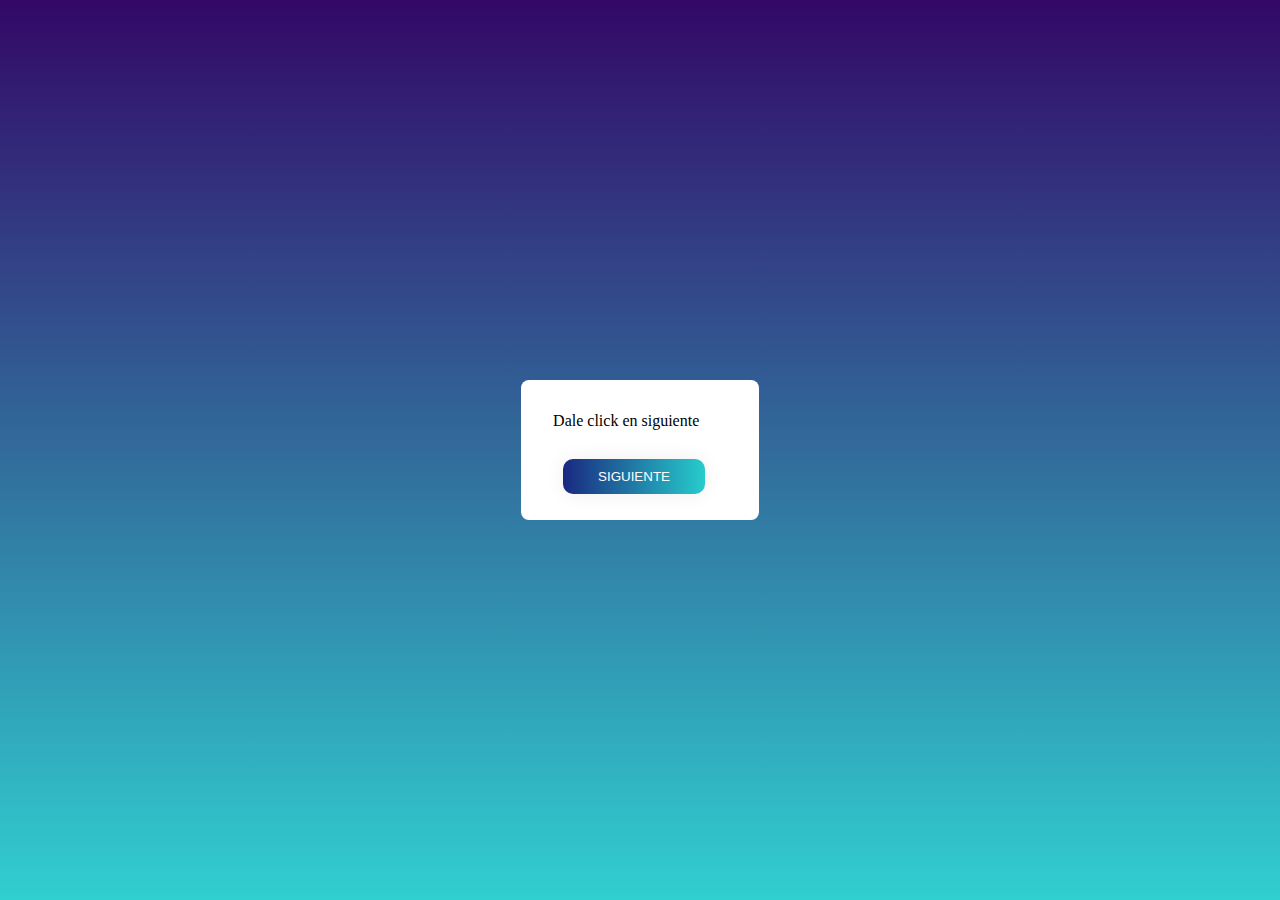
<file: quotes.html>
<!DOCTYPE html>
<html lang="en">

<head>
    <meta charset="UTF-8">
    <meta http-equiv="X-UA-Compatible" content="IE=edge">
    <link rel="stylesheet" href="https://cdnjs.cloudflare.com/ajax/libs/font-awesome/6.1.1/css/all.min.css" integrity="sha512-KfkfwYDsLkIlwQp6LFnl8zNdLGxu9YAA1QvwINks4PhcElQSvqcyVLLD9aMhXd13uQjoXtEKNosOWaZqXgel0g==" crossorigin="anonymous" referrerpolicy="no-referrer"
    />
    <meta name="viewport" content="width=device-width, initial-scale=1.0">
    <link rel="stylesheet" href="styles.css">
    <title>Frases</title>
</head>

<body>
    <div class="wrapper-quotes">
        <div class="wrapper">
            <div class="wrapper-quote ">
                <p id="quote-t">Dale click en siguiente</p>
                <h3 id="quote-a"></h3>
                <div class="container-flex">
                    <button id="btnView" class="btn">Siguiente</button>
                    <button class="btn-shared" id="btnShared"><i class="fa-solid fa-share-nodes"></i></button>
                </div>
            </div>
        </div>
    </div>

    <div class="d-none">

        <div class="wrapper-over">
            <div class="container-flex">
                <h4>Compartir</h4>

                <h4 class="btn-cerrar">X</h4>
            </div>

            <div class="container-networks">
                <div class="network">
                    <div class="icon-circle blue">
                        <i class="fa-brands fa-facebook-f"></i>
                    </div>
                    <h5>Facebook</h5>
                </div>
                <div class="network">
                    <div class="icon-circle purple">
                        <i class="fa-brands fa-instagram"></i>
                    </div>

                    <h5>Instagram</h5>
                </div>
                <div class="network">
                    <div class="icon-circle light-blue" id="twitter">
                        <i class="fa-brands fa-twitter"></i>
                    </div>

                    <h5>Twitter</h5>
                </div>
            </div>
        </div>
    </div>

    <script src="app.js"></script>

</body>

</html>
</file>
<file: styles.css>
/* Color Theme Swatches in Hex */
    
    body {
        margin: 0;
    }
    
    body.fijar-body {
        overflow: hidden
    }
    /*Index */
    
    .wrapper-main {
        background-image: url(./img/background-aux.jpeg);
        background-size: cover;
        object-fit: cover;
        background-repeat: no-repeat;
    }
    
    .Viajar-1-hex {
        color: #45858C;
    }
    
    .Viajar-2-hex {
        color: #A3D9D9;
    }
    
    .Viajar-3-hex {
        color: #D9C589;
    }
    
    .Viajar-4-hex {
        color: #BF9765;
    }
    
    .Viajar-5-hex {
        color: #D92B04;
    }
    
    .wrapper {
        display: flex;
        flex-direction: column;
        align-items: center;
        justify-content: center;
        height: 100vh;
    }
    
    a {
        background-image: linear-gradient(to right, #77A1D3 0%, #79CBCA 51%, #77A1D3 100%);
        margin: 10px;
        padding: 15px 45px;
        text-align: center;
        text-transform: uppercase;
        transition: 0.5s;
        background-size: 200% auto;
        color: white;
        box-shadow: 0 0 20px #eee;
        border-radius: 10px;
        display: block;
        cursor: pointer;
        border: none;
        text-decoration: none;
    }
    
    h1 {
        margin-block-start: .9rem;
        color: #FFF;
    }
    
    a:hover {
        background-position: right center;
        /* change the direction of the change here */
        color: #fff;
        text-decoration: none;
    }
    /*end index */
    /*quotes*/
    
    .wrapper-quotes {
        /*background-image: linear-gradient(to right, #642B73 0%, #C6426E 51%, #642B73 100%);*/
        background-image: radial-gradient( circle 976px at 51.2% 51%, rgba(11, 27, 103, 1) 0%, rgba(16, 66, 157, 1) 0%, rgba(11, 27, 103, 1) 17.3%, rgba(11, 27, 103, 1) 58.8%, rgba(11, 27, 103, 1) 71.4%, rgba(16, 66, 157, 1) 100.2%, rgba(187, 187, 187, 1) 100.2%);
        background-image: linear-gradient(to top, #30cfd0 0%, #330867 100%);
    }
    
    .wrapper-quote {
        padding: 1rem 2rem;
        background-color: #fff;
        border-radius: .5rem;
        max-width: 70%;
    }
    
    .btn {
        background-image: linear-gradient(to right, #1A2980 0%, #26D0CE 51%, #1A2980 100%);
        margin: 10px;
        padding: 10px 35px;
        text-align: center;
        text-transform: uppercase;
        transition: 0.5s;
        background-size: 200% auto;
        color: white;
        box-shadow: 0 0 20px #eee;
        border-radius: 10px;
        display: block;
        cursor: pointer;
        border: none;
    }
    
    .btn:hover {
        background-position: right center;
        color: #fff;
        text-decoration: none;
    }
    
    .btn-shared {
        background-color: transparent;
        cursor: pointer;
        border: none;
    }
    
    .btn-shared i {
        color: rgb(130, 129, 129);
    }
    
    .btn-shared:hover i {
        color: rgb(20, 31, 231);
    }
    
    .container-flex {
        display: flex;
        justify-content: space-between;
    }
    
    .d-none {
        display: none;
    }
    
    h3 {
        background: -webkit-linear-gradient(#a6b9ef, #7b9aee, #29065a);
        -webkit-background-clip: text;
        -webkit-text-fill-color: transparent;
        text-align: right;
    }
    
    .overlay {
        background-color: rgba(0, 0, 0, .5);
        bottom: 0;
        display: flex;
        justify-content: center;
        align-items: center;
        height: 100%;
        left: 0;
        place-items: center;
        position: fixed;
        right: 0;
        top: 0;
        width: 100%
    }
    
    .btn-cerrar {
        color: #000;
        font-weight: 700;
    }
    
    .btn-cerrar:hover {
        cursor: pointer
    }
    
    .wrapper-over {
        background-color: #fff;
        padding-block: .1rem .8rem;
        padding-inline: 1.9rem;
    }
    
    .container-networks {
        display: flex;
        justify-content: space-between;
        margin-top: 1rem;
        gap: 1.5rem;
    }
    
    .network {
        display: flex;
        flex-direction: column;
        align-items: center;
    }
    
    .icon-circle {
        border-radius: 50%;
        display: grid;
        font-weight: 700;
        height: 3rem;
        place-items: center;
        width: 3rem;
        margin: 0;
        cursor: pointer;
    }
    
    .blue {
        background-color: rgb(1, 6, 158);
    }
    
    .light-blue {
        background-color: rgb(15, 164, 238);
    }
    
    .purple {
        background-image: linear-gradient(to top, #f9ed32 0%, #ee2a7b 100%);
    }
    
    .network i {
        font-size: 2rem;
        color: #FFF;
    }
    
    h5,
    h4 {
        margin-block: .1rem;
    }
</file>
